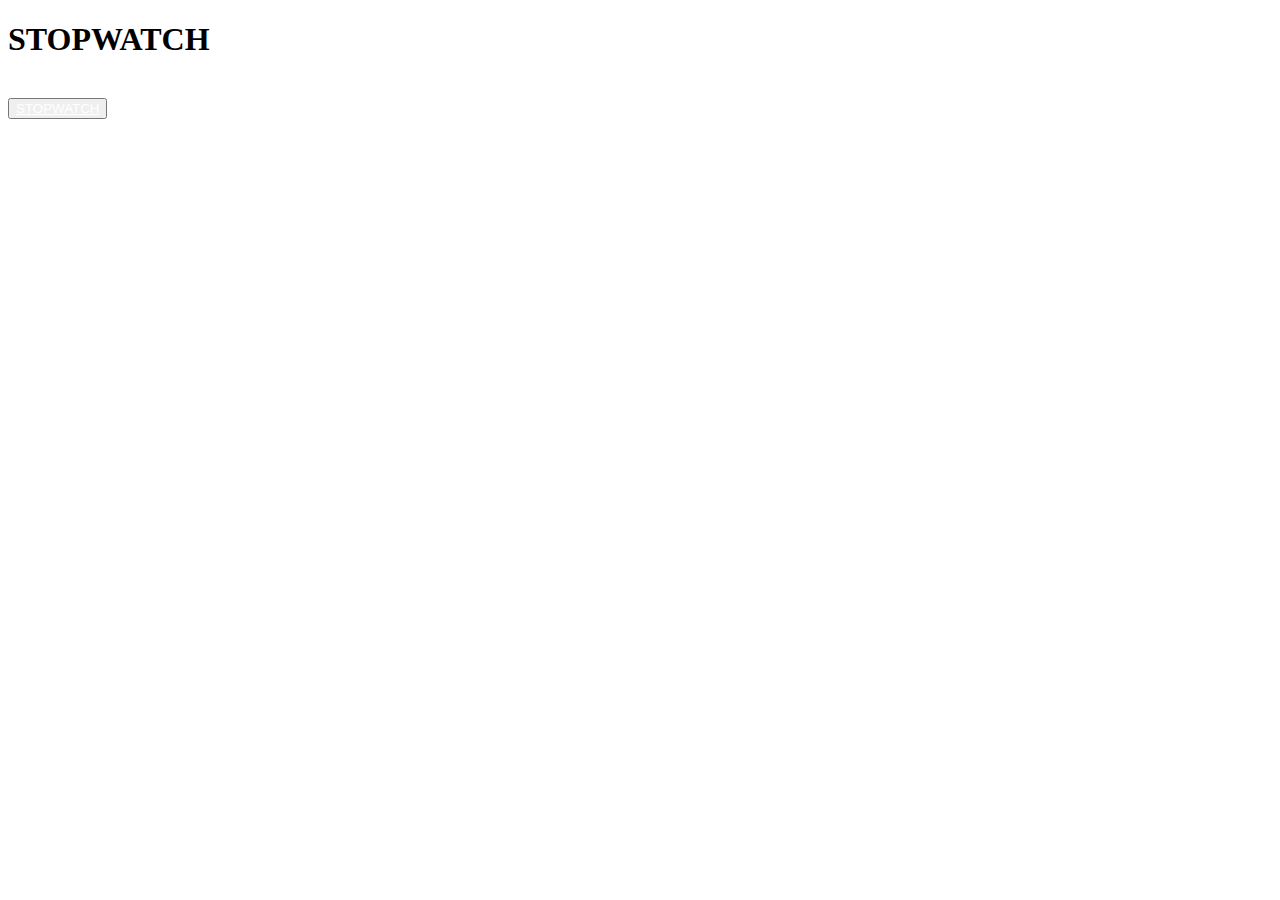
<file: index.html>
<!DOCTYPE html>
<html lang="en">
<head>
    <meta charset="UTF-8">
    <meta name="viewport" content="width=device-width, initial-scale=1.0">
    <title>Document</title>
    <link href="https://cdn.jsdelivr.net/npm/bootstrap@5.3.1/dist/css/bootstrap.min.css" rel="stylesheet" integrity="sha384-4bw+/aepP/YC94hEpVNVgiZdgIC5+VKNBQNGCHeKRQN+PtmoHDEXuppvnDJzQIu9" crossorigin="anonymous">
</head>
<body>
    <H1>STOPWATCH</H1>
    <br><button type="button" class="btn btn-primary bg-lg"><a style="color: white;"href="./stopwatch/stopwatch.html">STOPWATCH</a></button></br> 
    <script src="https://cdn.jsdelivr.net/npm/bootstrap@5.3.1/dist/js/bootstrap.bundle.min.js" integrity="sha384-HwwvtgBNo3bZJJLYd8oVXjrBZt8cqVSpeBNS5n7C8IVInixGAoxmnlMuBnhbgrkm" crossorigin="anonymous"></script>  
</body>
</html>
</file>
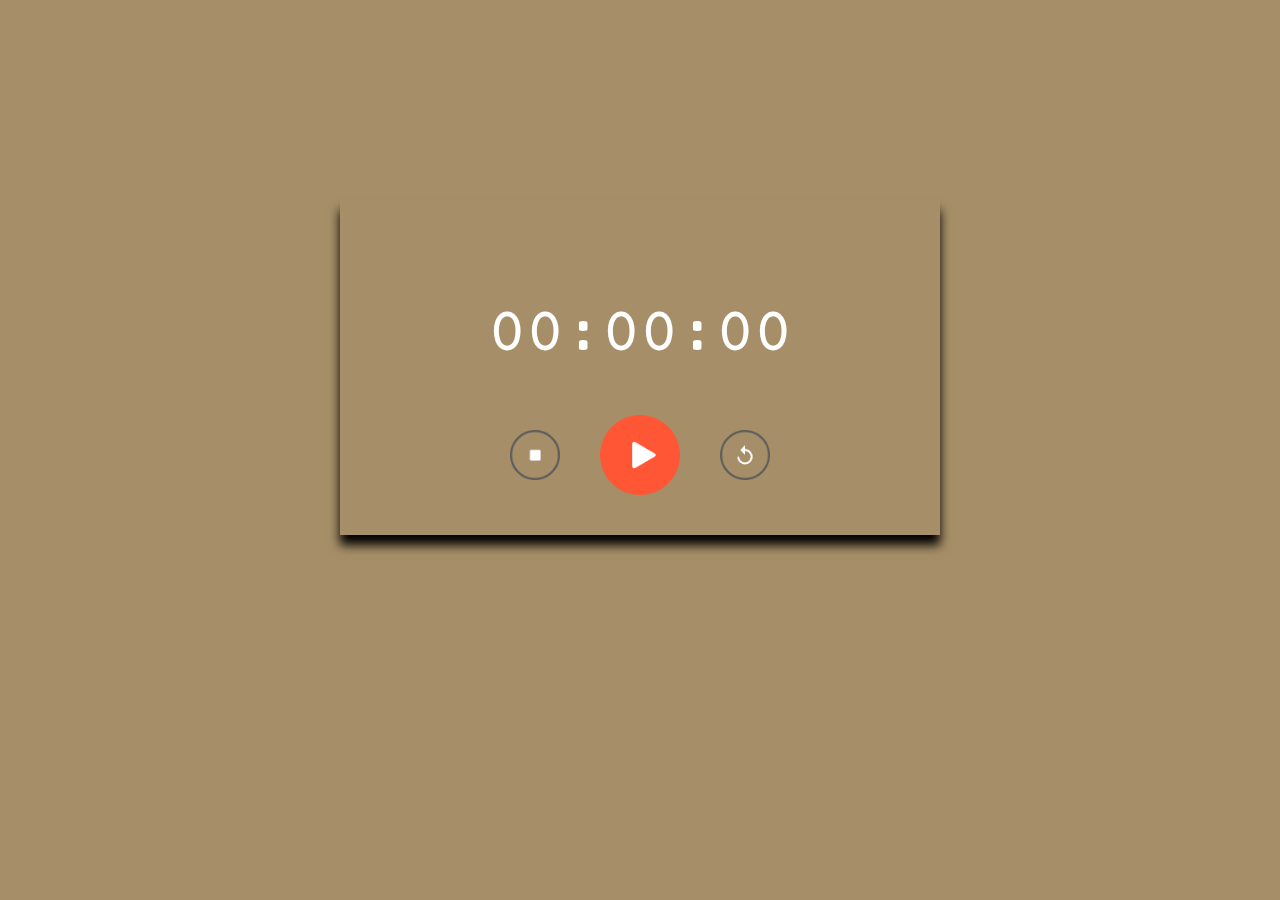
<file: stop-watch/stop-watch.html>
<!DOCTYPE html>
<html lang="en">
<head>
    <meta charset="UTF-8">
    <meta name="viewport" content="width=device-width, initial-scale=1.0">
    <title>STOP WATCH </title>
    <link rel="stylesheet" href="style.css">
</head>
<body>
    <div class= "stopwatch">
        <h1 id="displayTime">00:00:00</h1>
        <div class="buttons">
            <img src="stop.png" onclick="watchstop()">
            <img src="start.png" onclick=" watchStart()">
            <img src="./reset.png" onclick="watchreset()">
        </div>
    </div>
    <script>
        let[seconds, minutes, hours] =[0,0,0];
        let displayTime= document.getElementById("displayTime");
        let timer = null;
        function stopwatch(){
            seconds++;
            if(seconds== 60){
                seconds = 0;
                minutes++;
                if(minutes== 60){
                    minutes=0
                    hours++;
                }
            }
        let h = hours <10? "0"+hours:hours;
        let m =minutes <10? "0"+minutes:minutes;
        let s = seconds <10? "0"+seconds:seconds;
            displayTime.innerHTML= h + ":"+ m + ":" + s;
        }
        function watchStart(){
            if(timer!== null)
            {
                clearInterval(timer);
            }
            timer = setInterval(stopwatch,1000);
        }
        function watchstop(){
            clearInterval(timer);
        }
        function watchreset(){
            clearInterval(timer);
            [seconds, minutes, hours] =[0,0,0];
            displayTime.innerHTML="00:00:00"
        }
    
    </script>
    
</body>
</html>
</file>
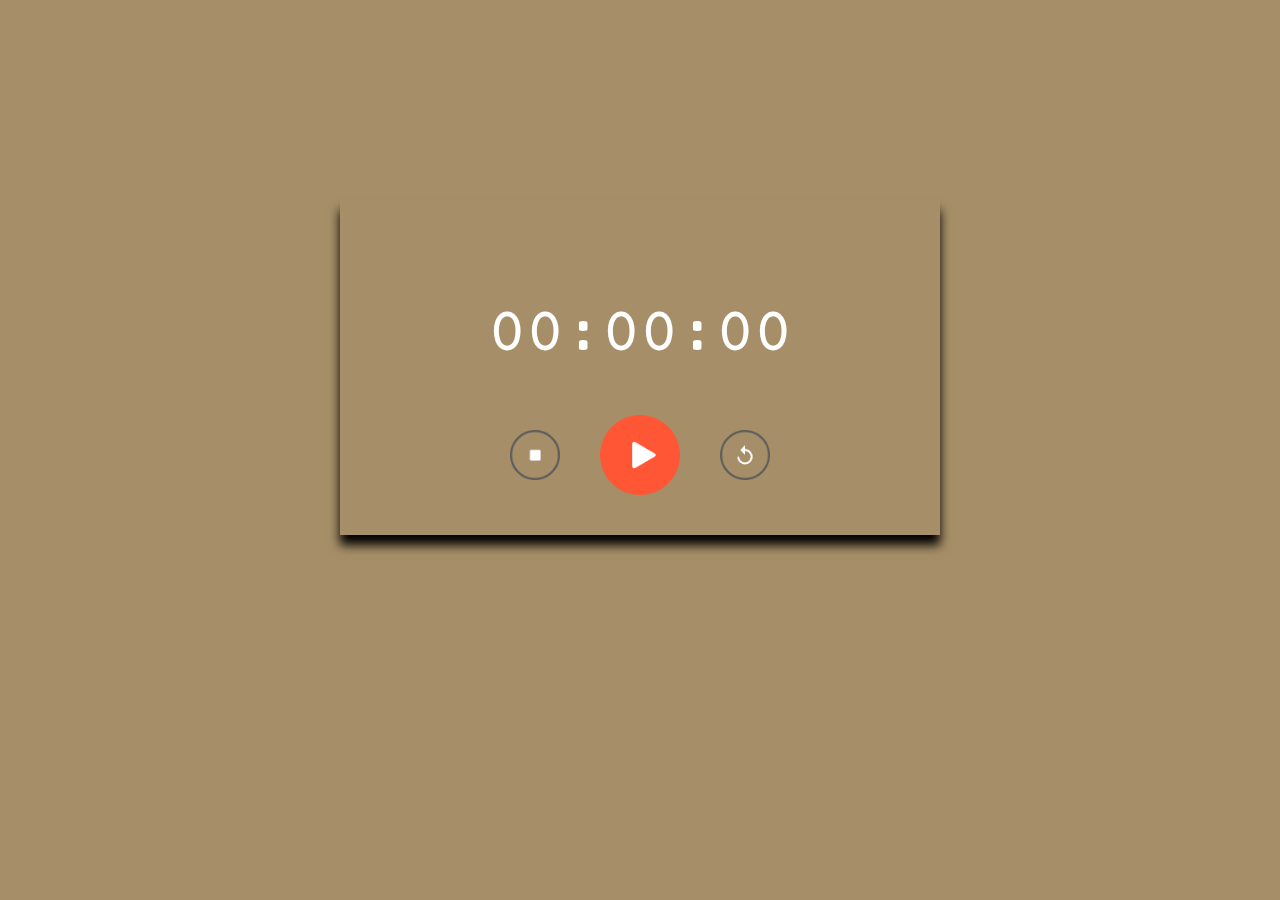
<file: stopwatch/stopwatch.html>
<!DOCTYPE html>
<html lang="en">
<head>
    <meta charset="UTF-8">
    <meta name="viewport" content="width=device-width, initial-scale=1.0">
    <title>STOP WATCH </title>
    <link rel="stylesheet" href="style.css">
</head>
<body>
    <div class= "stopwatch">
        <h1 id="displayTime">00:00:00</h1>
        <div class="buttons">
            <img src="stop.png" onclick="watchstop()">
            <img src="start.png" onclick=" watchStart()">
            <img src="./reset.png" onclick="watchreset()">
        </div>
    </div>
    <script>
        let[seconds, minutes, hours] =[0,0,0];
        let displayTime= document.getElementById("displayTime");
        let timer = null;
        function stopwatch(){
            seconds++;
            if(seconds== 60){
                seconds = 0;
                minutes++;
                if(minutes== 60){
                    minutes=0
                    hours++;
                }
            }
        let h = hours <10? "0"+hours:hours;
        let m =minutes <10? "0"+minutes:minutes;
        let s = seconds <10? "0"+seconds:seconds;
            displayTime.innerHTML= h + ":"+ m + ":" + s;
        }
        function watchStart(){
            if(timer!== null)
            {
                clearInterval(timer);
            }
            timer = setInterval(stopwatch,1000);
        }
        function watchstop(){
            clearInterval(timer);
        }
        function watchreset(){
            clearInterval(timer);
            [seconds, minutes, hours] =[0,0,0];
            displayTime.innerHTML="00:00:00"
        }
    
    </script>
    
</body>
</html>
</file>
<file: stop-watch/style.css>
@import url('https://fonts.googleapis.com/css2?family=Courier+Prime:ital@1&display=swap');
 body{
    background:  rgb(166, 143, 104);
    font-family:  'Courier Prime', monospace;
 }
 .stopwatch{
    width: 90%;
    max-width: 600px;
    background-image: linear-gradient(black),black,url('./background.png');
    background-size: cover;
    background-position:center;
    text-align: center;
    padding: 40px 0;
    color: white;
    margin: 200px auto 0;
    box-shadow: 0 10px 10px black;
 }
 .stopwatch h1{
    margin-top: 60px;
    font-size: 64px;
    font-weight:300 ;
 }
 .buttons{
    display: flex;
    align-items: center;
    justify-content: center;
 }
 .buttons img{
    width: 50px;
    margin: 0 20px;
    cursor: pointer;

 }
 .buttons img:nth-child(2){
    width: 80px;
 }
</file>
<file: stopwatch/style.css>
@import url('https://fonts.googleapis.com/css2?family=Courier+Prime:ital@1&display=swap');
 body{
    background:  rgb(166, 143, 104);
    font-family:  'Courier Prime', monospace;
 }
 .stopwatch{
    width: 90%;
    max-width: 600px;
    background-image: linear-gradient(black),black,url('./background.png');
    background-size: cover;
    background-position:center;
    text-align: center;
    padding: 40px 0;
    color: white;
    margin: 200px auto 0;
    box-shadow: 0 10px 10px black;
 }
 .stopwatch h1{
    margin-top: 60px;
    font-size: 64px;
    font-weight:300 ;
 }
 .buttons{
    display: flex;
    align-items: center;
    justify-content: center;
 }
 .buttons img{
    width: 50px;
    margin: 0 20px;
    cursor: pointer;

 }
 .buttons img:nth-child(2){
    width: 80px;
 }
</file>
